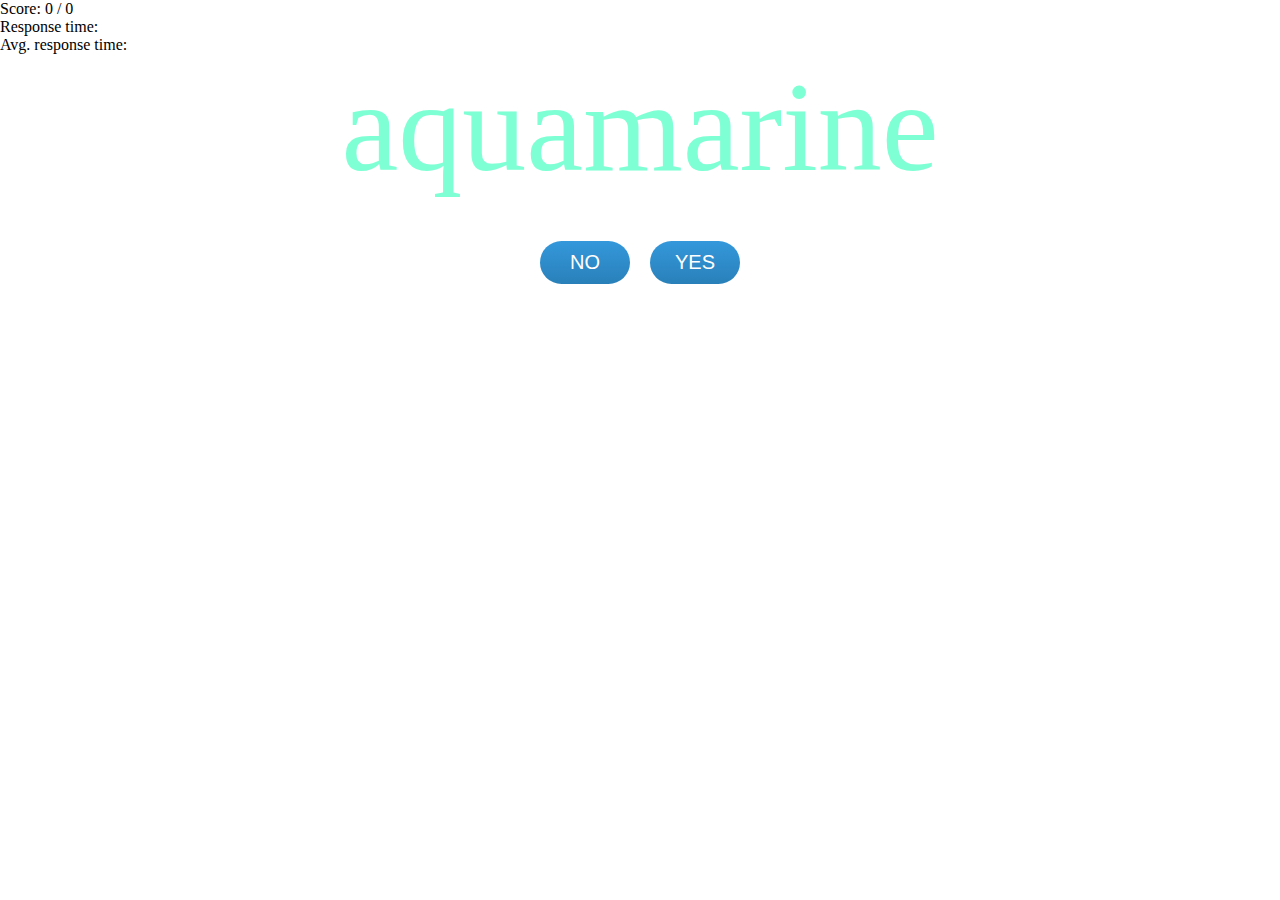
<file: src/color/index.html>
<!DOCTYPE html>
<html manifest="cache.manifest">
  <head>
    <title>Color game</title>
    <meta name="viewport" content="width=device-width, maximum-scale=1.0, user-scalable=no"/>
    <meta name="apple-mobile-web-app-capable" content="yes"/>
    <meta name="apple-mobile-web-app-status-bar-style" content="black"/>
    <link rel="stylesheet" href="css/style.css">
  </head>
  <body>
    <div class="score">Score: <span id="score"></span></div>
    <div class="responseTime">Response time: <span id="responseTime"></span></div>
    <div class="avgResponseTime">Avg. response time: <span id="avgResponseTime"></span></div>
    <section id="content" class="content"></section>
    <footer class="buttonContainer">
      <div class="button">
        <div id="matchFalse" class="buttonNo">NO</div>
      </div>
      <div class="button">
        <div id="matchTrue" class="buttonYes">YES</div>
      </div>
    </footer>
    <!-- <script src="http://js.leapmotion.com/0.2.0-beta1/leap.min.js"></script> -->
    <script src="js/leap.min.js"></script>
    <script src="js/script.js"></script>
  </body>

</html>
</file>
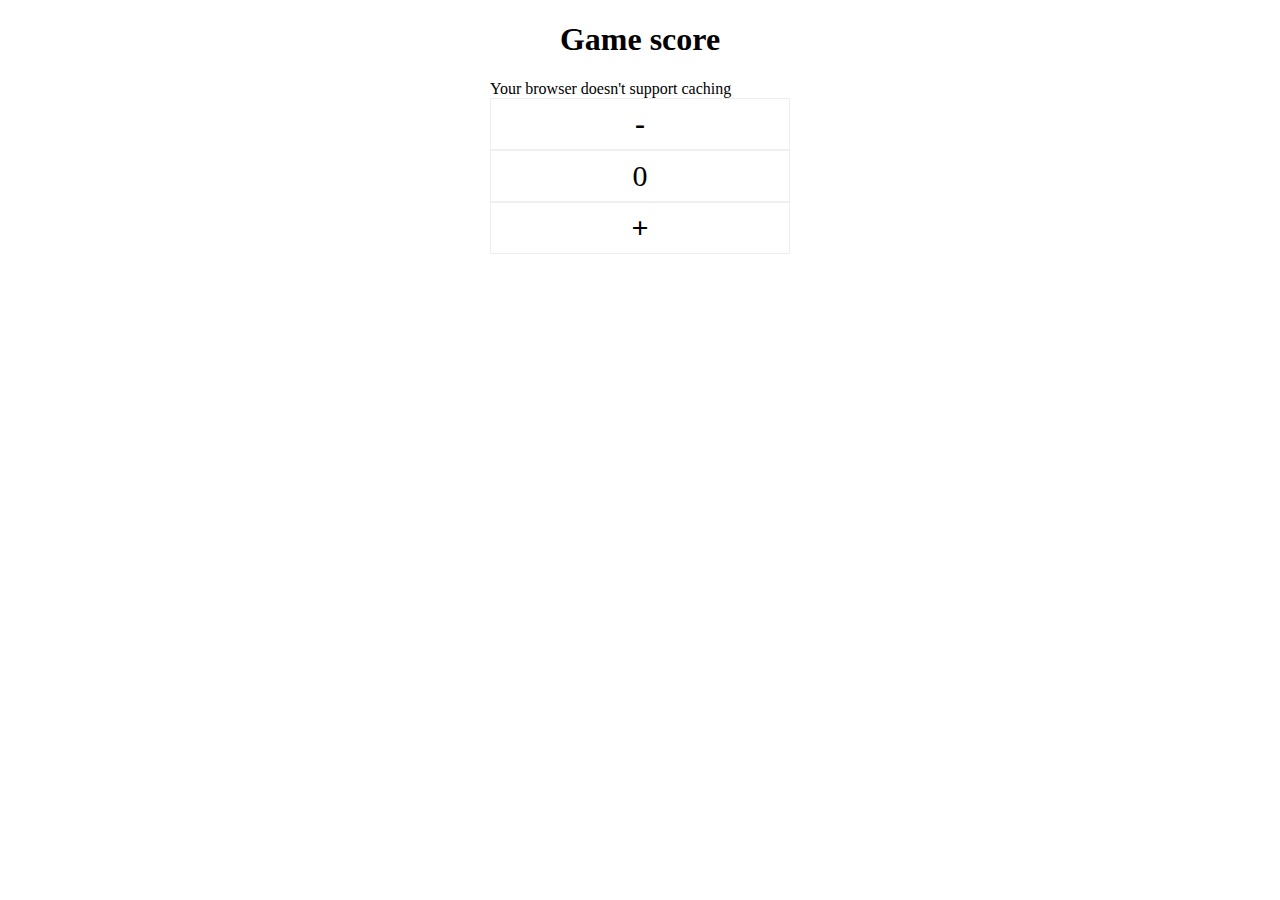
<file: src/gamescore/client/index.html>
<!DOCTYPE html>
<html manifest="cache.manifest">
  <head>
    <title>Game score</title>
    <meta name="viewport" content="width=device-width, maximum-scale=1.0, user-scalable=no"/>
    <meta name="apple-mobile-web-app-capable" content="yes"/>
    <meta name="apple-mobile-web-app-status-bar-style" content="black"/>
    <link rel="stylesheet" href="css/style.css">
  </head>
  <body>
    <header>
      <h1>Game score</h1>
    </header>
    <div id="cache"></div>
    <section>
      <div id="decrement" class="decrement">-</div>
      <div id="currentScore" class="score"></div>
      <div id="increment" class="increment">+</div>
    </section>
    <script src="js/cache.js"></script>
    <script src="js/script.js"></script>
  </body>

</html>
</file>
<file: src/color/css/style.css>
body {
  margin: 0;
  -webkit-user-select: none;
  user-select: none;
}

.content {
  text-align: center;
  margin: 0 auto 40px;
  font-size: 128px;
}

.buttonContainer {
  display: flex;
  flex-direction: row;
  flex-wrap: wrap;
  flex: 1 0 20rem;
}

.button {
  height: 50px;
  width: 50%;
}
.button .buttonNo,
.button .buttonYes {
  min-width: 50px;
  text-align: center;
  background: #3498db;
  background-image: -webkit-linear-gradient(top, #3498db, #2980b9);
  background-image: -moz-linear-gradient(top, #3498db, #2980b9);
  background-image: -ms-linear-gradient(top, #3498db, #2980b9);
  background-image: -o-linear-gradient(top, #3498db, #2980b9);
  background-image: linear-gradient(to bottom, #3498db, #2980b9);
  -webkit-border-radius: 28;
  -moz-border-radius: 28;
  border-radius: 28px;
  font-family: Arial;
  color: #ffffff;
  font-size: 20px;
  padding: 10px 20px 10px 20px;
  text-decoration: none;
  margin: 0 auto;
  cursor: pointer;
}
.button .buttonNo:hover ,
.button .buttonYes:hover {
  background: #3cb0fd;
  background-image: -webkit-linear-gradient(top, #3cb0fd, #3498db);
  background-image: -moz-linear-gradient(top, #3cb0fd, #3498db);
  background-image: -ms-linear-gradient(top, #3cb0fd, #3498db);
  background-image: -o-linear-gradient(top, #3cb0fd, #3498db);
  background-image: linear-gradient(to bottom, #3cb0fd, #3498db);
  text-decoration: none;
}
.button .buttonNo {
  margin-right: 10px;
  float: right;
}
.button .buttonYes {
  margin-left: 10px;
  float: left;
}
</file>
<file: src/gamescore/client/css/style.css>
body {
  width: 300px;
  margin: 0 auto;
  -webkit-user-select: none;
  user-select: none;
}

header {
  text-align: center;
}

.increment, .decrement {
  border: 1px solid #EFEFEF;
  height: 50px;
  text-align: center;
  line-height: 50px;
  font-size: 30px;
  font-weight: bold;
}

.score {
  border: 1px solid #EFEFEF;
  height: 50px;
  text-align: center;
  line-height: 50px;
  font-size: 30px;
}

@media screen and (max-width :302px) {
  body {
    width: 99%;
    width: calc(100% - 2px);
  }
}
</file>
